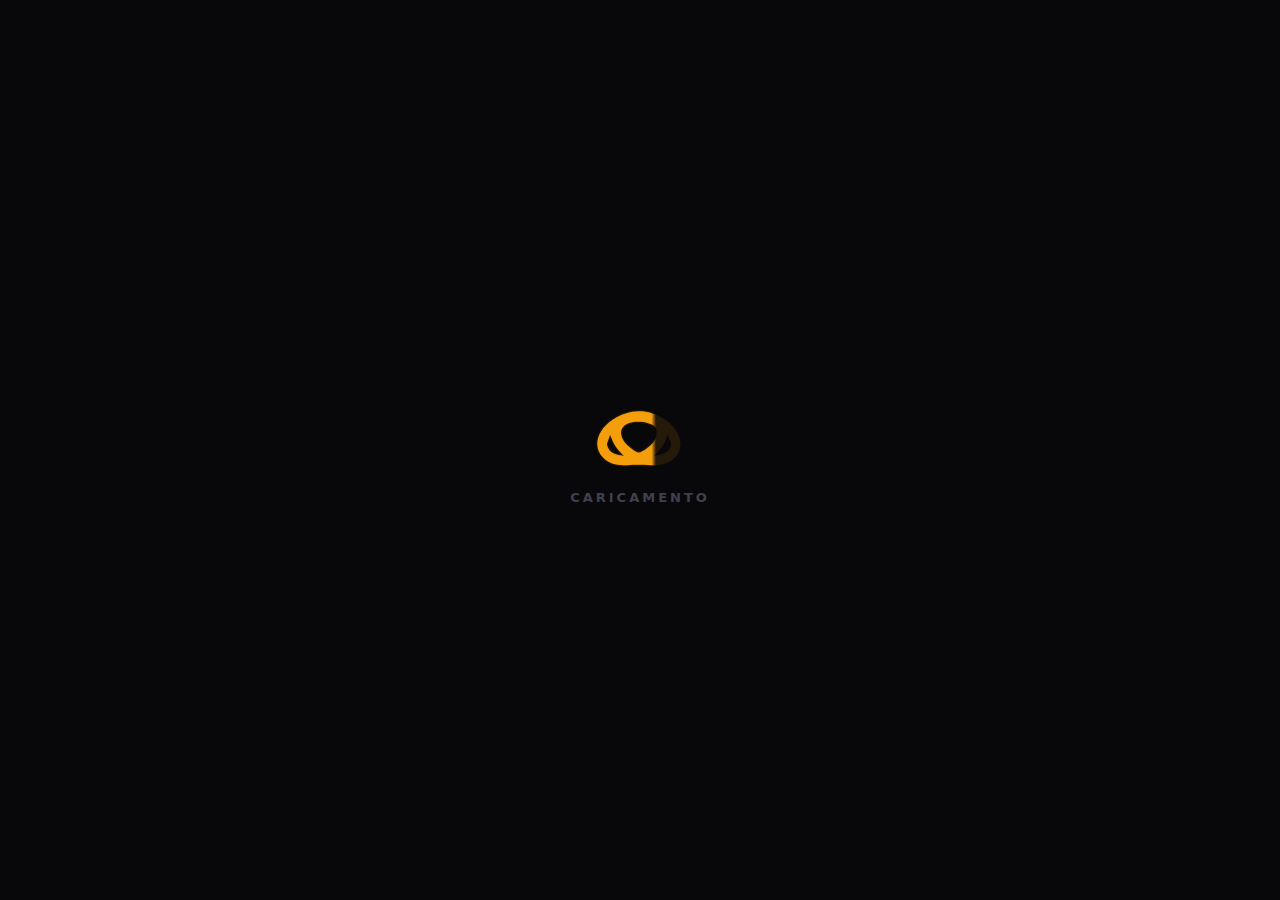
<file: loader.html>
<!DOCTYPE html>
<html lang="it">
<head>
<meta charset="UTF-8">
<meta name="viewport" content="width=device-width,initial-scale=1">
<title>Caricamento — RistoCloud</title>
<style>
*{margin:0;padding:0;box-sizing:border-box}
body{
  font-family:'Outfit',system-ui,-apple-system,'Segoe UI',sans-serif;
  background:#08080a;
  min-height:100vh;
  display:flex;
  align-items:center;
  justify-content:center;
}

.contenitore-loader{
  display:flex;
  flex-direction:column;
  align-items:center;
  gap:14px;
}

.contenitore-logo{
  width:110px;
  height:80px;
  position:relative;
}

.contenitore-logo svg{
  position:absolute;
  top:0;left:0;
  width:100%;
  height:100%;
}

.logo-scuro path{ fill:#f59e0b; opacity:0.12; }

.logo-luminoso path{
  fill:#f59e0b;
  filter:drop-shadow(0 0 8px rgba(245,158,11,.35));
}

.testo-caricamento{
  font-size:13px;
  font-weight:600;
  color:#404050;
  letter-spacing:3px;
  text-transform:uppercase;
}

.contenitore-loader.completato{
  animation: dissolvenza .5s ease forwards;
}

@keyframes dissolvenza{
  to{ opacity:0; visibility:hidden; pointer-events:none; }
}
</style>
</head>
<body>

  <div class="contenitore-loader" id="loader">
    <div class="contenitore-logo">

      <svg class="logo-scuro" xmlns="http://www.w3.org/2000/svg" viewBox="380 520 1060 760" preserveAspectRatio="xMidYMid meet">
        <g transform="translate(0,1800) scale(1,-1)">
          <path fill-rule="evenodd" d="M1023 1120 c160 -49 277 -174 277 -295 0 -63 -20 -105 -69 -147 -54 -46 -117 -64 -211 -59 -94 5 -146 5 -240 0 -94 -5 -157 13 -211 59 -118 102 -84 270 78 378 122 81 250 103 376 64z M805 1025 c-82 -29 -101 -98 -49 -177 24 -38 117 -108 143 -108 26 0 113 63 142 103 33 46 39 108 14 144 -32 46 -170 66 -250 38z M605 865 c-17 -43 -17 -49 -2 -80 18 -38 53 -60 112 -70 l40 -7 -43 44 c-24 25 -53 71 -66 102 l-24 58 -17 -47z M1157 859 c-11 -31 -38 -72 -65 -102 l-47 -50 40 7 c57 11 92 32 110 66 19 36 19 46 -3 93 l-17 38 -18 -52z"/>
        </g>
      </svg>

      <svg class="logo-luminoso" id="logoLuminoso" xmlns="http://www.w3.org/2000/svg" viewBox="380 520 1060 760" preserveAspectRatio="xMidYMid meet">
        <g transform="translate(0,1800) scale(1,-1)">
          <path fill-rule="evenodd" d="M1023 1120 c160 -49 277 -174 277 -295 0 -63 -20 -105 -69 -147 -54 -46 -117 -64 -211 -59 -94 5 -146 5 -240 0 -94 -5 -157 13 -211 59 -118 102 -84 270 78 378 122 81 250 103 376 64z M805 1025 c-82 -29 -101 -98 -49 -177 24 -38 117 -108 143 -108 26 0 113 63 142 103 33 46 39 108 14 144 -32 46 -170 66 -250 38z M605 865 c-17 -43 -17 -49 -2 -80 18 -38 53 -60 112 -70 l40 -7 -43 44 c-24 25 -53 71 -66 102 l-24 58 -17 -47z M1157 859 c-11 -31 -38 -72 -65 -102 l-47 -50 40 7 c57 11 92 32 110 66 19 36 19 46 -3 93 l-17 38 -18 -52z"/>
        </g>
      </svg>

    </div>

    <div class="testo-caricamento">Caricamento</div>
  </div>

  <div id="app" style="display:none;"></div>

  <script>
    class CaricamentoLoader {

      constructor(opzioni = {}) {
        this._durataMs       = opzioni.durataMs   || 1200;
        this._idLoader       = opzioni.idLoader   || 'loader';
        this._idLogo         = opzioni.idLogo     || 'logoLuminoso';
        this._idApp          = opzioni.idApp      || 'app';

        this._elementoLoader = document.getElementById(this._idLoader);
        this._elementoLogo   = document.getElementById(this._idLogo);
        this._elementoApp    = document.getElementById(this._idApp);

        this._idAnimazione   = null;
        this._tempoInizio    = null;
        this._inEsecuzione   = false;
      }

      impostaDurata(ms) { this._durataMs = ms; }
      ottieniDurata()    { return this._durataMs; }

      avvia() {
        if (this._inEsecuzione) return;
        this._inEsecuzione = true;
        this._tempoInizio  = null;
        this._idAnimazione = requestAnimationFrame(this._cicloAnimazione.bind(this));
      }

      ferma() {
        if (this._idAnimazione) {
          cancelAnimationFrame(this._idAnimazione);
          this._idAnimazione = null;
        }
        this._inEsecuzione = false;
      }

      completaCaricamento() {
        this.ferma();
        this._applicaMaschera(100);
        setTimeout(function() {
          this._elementoLoader.classList.add('completato');
          setTimeout(function() {
            this._elementoLoader.style.display = 'none';
            this._elementoApp.style.display    = '';
          }.bind(this), 500);
        }.bind(this), 300);
      }

      _cicloAnimazione(timestamp) {
        if (!this._tempoInizio) this._tempoInizio = timestamp;
        var trascorso       = (timestamp - this._tempoInizio) % this._durataMs;
        var progresso       = trascorso / this._durataMs;
        var progressoFluido = this._easeInOut(progresso);
        this._applicaMaschera(progressoFluido * 100);
        this._idAnimazione = requestAnimationFrame(this._cicloAnimazione.bind(this));
      }

      _applicaMaschera(percentuale) {
        var bordo    = 4;
        var fine     = Math.min(percentuale + bordo, 104);
        var maschera = 'linear-gradient(90deg, #000 ' + percentuale + '%, transparent ' + fine + '%)';
        this._elementoLogo.style.maskImage       = maschera;
        this._elementoLogo.style.webkitMaskImage = maschera;
      }

      _easeInOut(t) {
        return t < 0.5 ? 2 * t * t : 1 - Math.pow(-2 * t + 2, 2) / 2;
      }
    }

    var loader = new CaricamentoLoader({ durataMs: 1200 });
    loader.avvia();
  </script>

</body>
</html>
</file>
